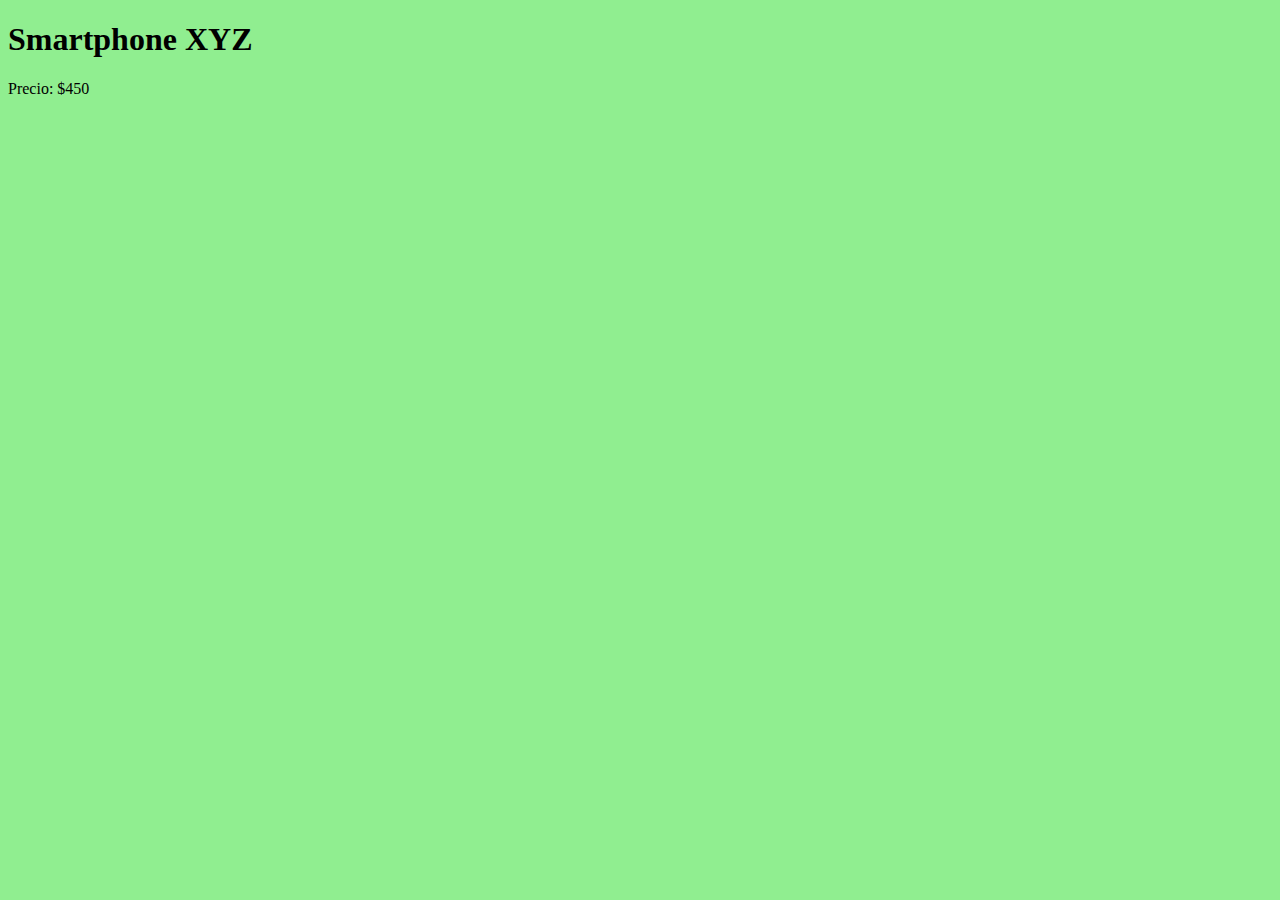
<file: Desafio7/index.html>
<!DOCTYPE html>
<html lang="en">
<head>
    <meta charset="UTF-8">
    <meta name="viewport" content="width=device-width, initial-scale=1.0">
    <title>Desafio 7 - Desarrollo Web 2 - Facundo Guardia</title>
    <link rel="stylesheet" href="styles.css">
</head>
<body>
    <h1 id = "nombreProducto">Smartphone XYZ</h1>
    <p id = "precioProducto">Precio: $500</p>
    <script src="app.js"></script>
</body>
</html>
</file>
<file: Desafio7/styles.css>
* {
    background-color: lightgreen;
}
</file>
